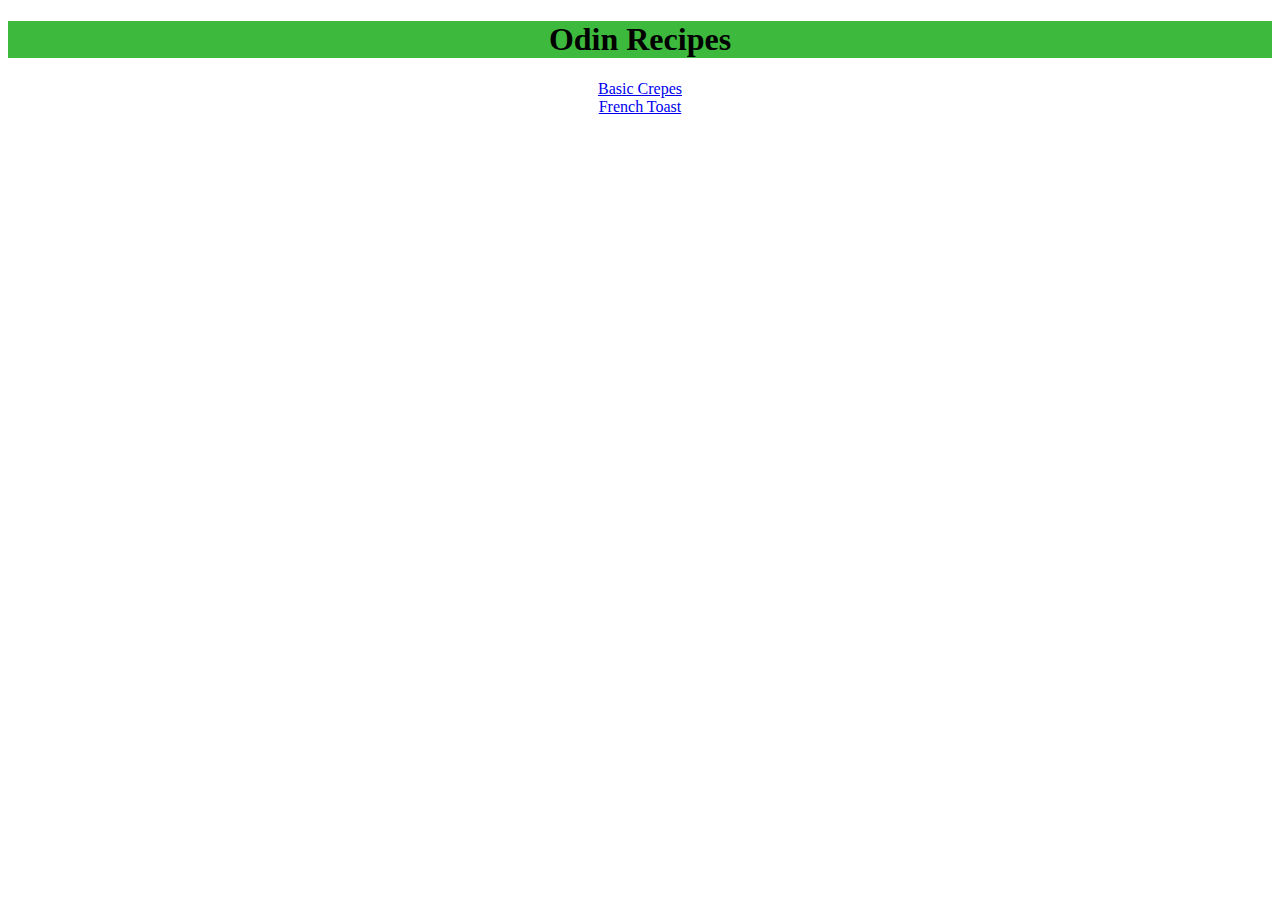
<file: index.html>
<!DOCTYPE html>
<html lang="en">
<head>
    <meta charset="UTF-8">
    <meta name="viewport" content="width=device-width, initial-scale=1.0">
    <link rel="stylesheet" href="style.css">
    <title>Document</title>
</head>
<body>
    <h1 class="title">Odin Recipes</h1>
    <a href="recipes/Basic_Crepes.html">Basic Crepes</a> <br>
    <a href="recipes/French_toast.html">French Toast</a>
</body>
</html>
</file>
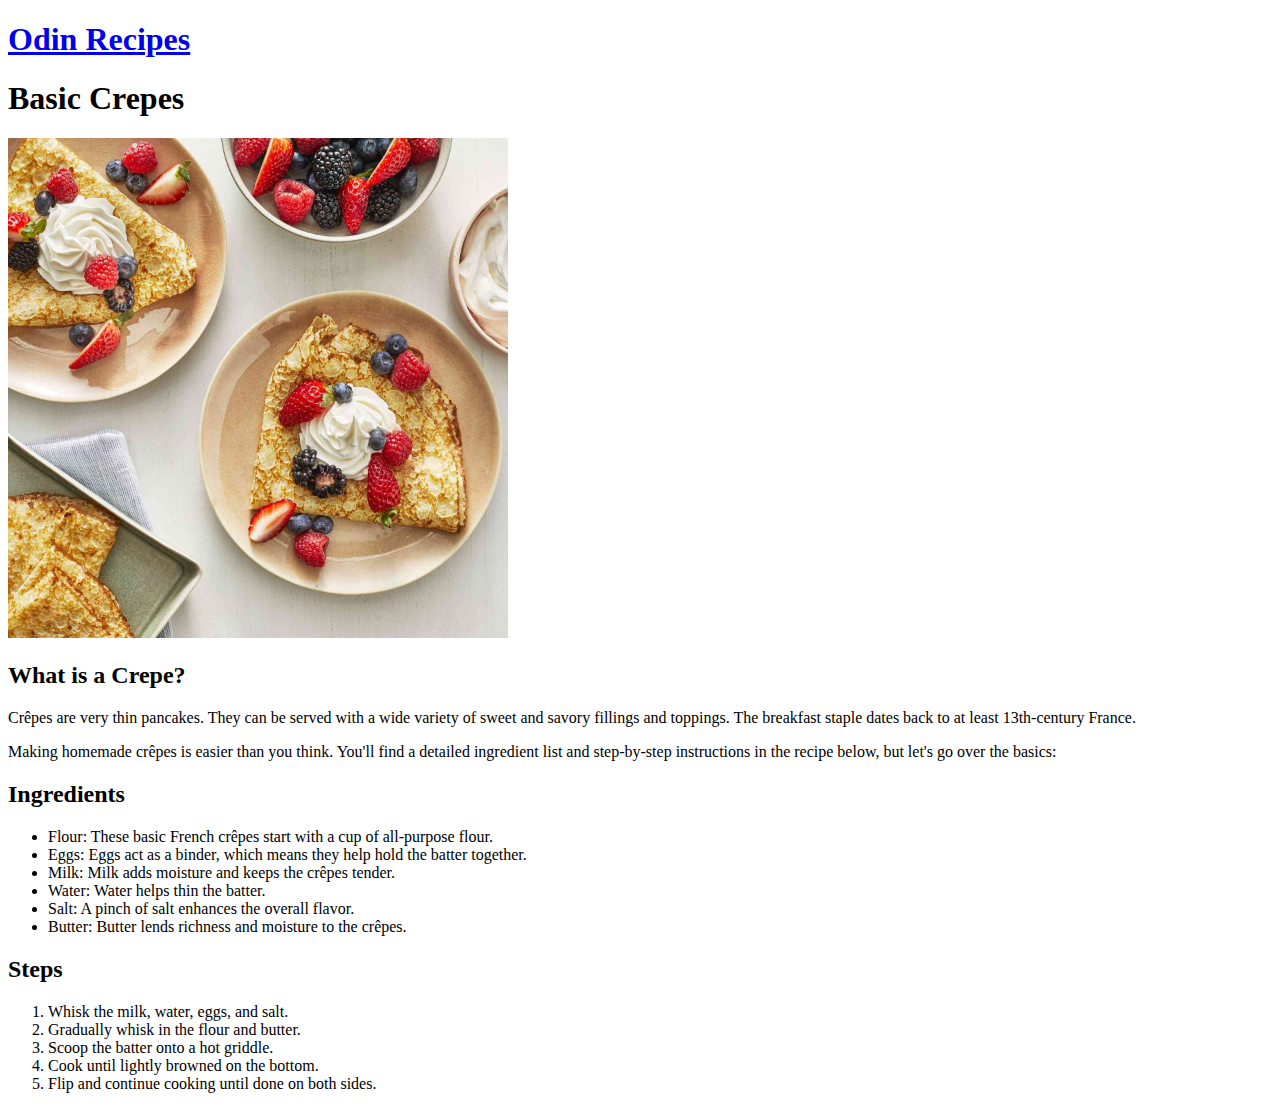
<file: recipes/Basic_Crepes.html>
<!DOCTYPE html>
<html lang="en">
<head>
    <meta charset="UTF-8">
    <meta name="viewport" content="width=device-width, initial-scale=1.0">
    <title>Basic Crepes Recipe</title>
</head>
<body>
    <h1><a href="../index.html">Odin Recipes</a></h1>
    <h1>Basic Crepes</h1>
    <img src="basic_crepes.jpg" alt="Image of a Crepes" width="500" height="500">

    <h2>What is a Crepe?</h2>
    <p>Crêpes are very thin pancakes. They can be served with a wide variety of sweet and savory fillings and toppings. The breakfast staple dates back to at least 13th-century France.</p>
    <p>Making homemade crêpes is easier than you think. You'll find a detailed ingredient list and step-by-step instructions in the recipe below, but let's go over the basics: </p>
    <h2>Ingredients</h2>
        
    
    <ul><li>Flour: These basic French crêpes start with a cup of all-purpose flour.</li>
        <li>Eggs: Eggs act as a binder, which means they help hold the batter together.</li>
        <li>Milk: Milk adds moisture and keeps the crêpes tender.</li>
        <li>Water: Water helps thin the batter.</li>
        <li>Salt: A pinch of salt enhances the overall flavor.</li>
        <li>Butter: Butter lends richness and moisture to the crêpes.</li></ul>
    <h2>Steps</h2>
    <ol>
        <li>Whisk the milk, water, eggs, and salt.</li>
        <li>Gradually whisk in the flour and butter.</li>
        <li>Scoop the batter onto a hot griddle.</li>
        <li>Cook until lightly browned on the bottom.</li>
        <li>Flip and continue cooking until done on both sides.</li>

    </ol>
</body>
</html>
</file>
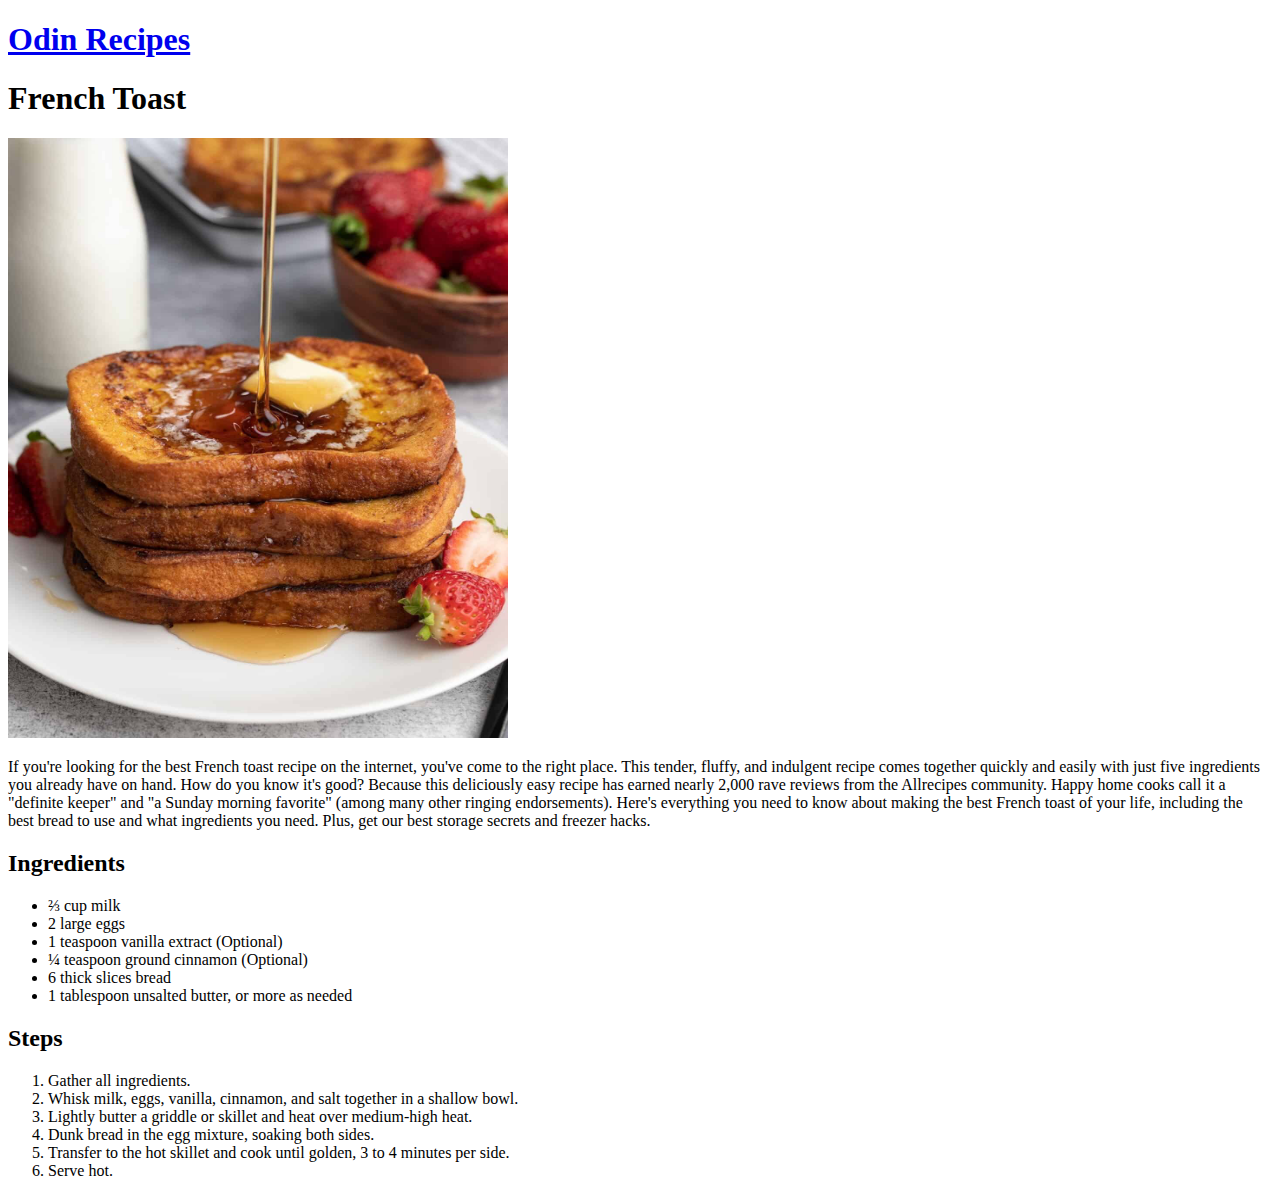
<file: recipes/French_toast.html>
<!DOCTYPE html>
<html lang="en">
<head>
    <meta charset="UTF-8">
    <meta name="viewport" content="width=device-width, initial-scale=1.0">
    <title>French Toast Recipe</title>
</head>
<body>
    <h1><a href="../index.html">Odin Recipes</a></h1>
    <h1>French Toast</h1>
    <img src="French_toast.jpg" alt="Picture of a french Toast" height="600" width="500">

    <p> If you're looking for the best French toast recipe on the internet, you've come to the right place. This tender, fluffy, and indulgent recipe comes together quickly and easily with just five ingredients you already have on hand.
        How do you know it's good? Because this deliciously easy recipe has earned nearly 2,000 rave reviews from the Allrecipes community. Happy home cooks call it a "definite keeper" and "a Sunday morning favorite" (among many other ringing endorsements).  
        Here's everything you need to know about making the best French toast of your life, including the best bread to use and what ingredients you need. Plus, get our best storage secrets and freezer hacks. </p>
    <h2>Ingredients</h2>
    <ul>
        <li>⅔ cup milk </li>
        <li>2 large eggs</li>
        <li>1 teaspoon vanilla extract (Optional)</li>
        <li>¼ teaspoon ground cinnamon (Optional)</li>
        <li>6 thick slices bread</li>
        <li>1 tablespoon unsalted butter, or more as needed</li>
    </ul>

    <h2>Steps</h2>
    <ol>
        <li>Gather all ingredients. </li>
        <li>Whisk milk, eggs, vanilla, cinnamon, and salt together in a shallow bowl. </li>
        <li>Lightly butter a griddle or skillet and heat over medium-high heat. </li>
        <li>Dunk bread in the egg mixture, soaking both sides. </li>
        <li>Transfer to the hot skillet and cook until golden, 3 to 4 minutes per side. </li>
        <li>Serve hot.</li>
    </ol>

</body>
</html>
</file>
<file: style.css>
.title{
    background-color: rgb(61, 186, 61);
    text-align: center;
}

*{
    text-align: center;
}
</file>
